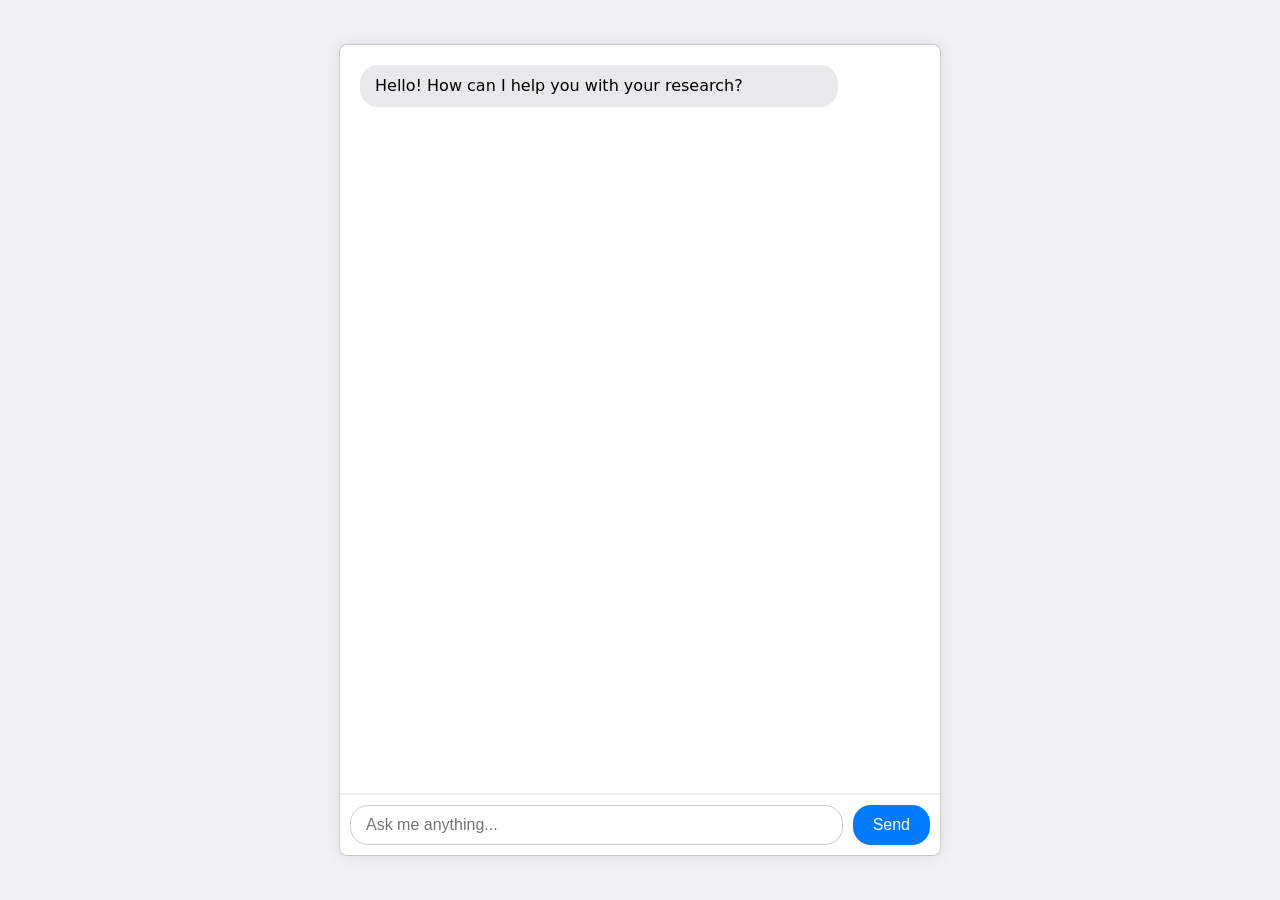
<file: index.html>
<!DOCTYPE html>
<html lang="en">
  <head>
    <meta charset="UTF-8" />
    <meta name="viewport" content="width=device-width, initial-scale=1.0" />
    <title>Gemini Clone</title>
    <style>
      body {
        font-family: system-ui, -apple-system, BlinkMacSystemFont, "Segoe UI",
          Roboto, Oxygen, Ubuntu, Cantarell, "Open Sans", "Helvetica Neue",
          sans-serif;
        display: flex;
        justify-content: center;
        align-items: center;
        height: 100vh;
        margin: 0;
        background-color: #f0f2f5;
      }
      #chat-container {
        width: 100%;
        max-width: 600px;
        height: 90vh;
        border: 1px solid #ccc;
        display: flex;
        flex-direction: column;
        background-color: white;
        border-radius: 8px;
        box-shadow: 0 0 15px rgba(0, 0, 0, 0.1);
      }
      #chat-box {
        flex-grow: 1;
        padding: 20px;
        overflow-y: auto;
        border-bottom: 1px solid #eee;
      }
      .message {
        display: block;
        margin-bottom: 15px;
        padding: 10px 15px;
        border-radius: 18px;
        max-width: 80%;
        line-height: 1.4;
      }
      .user-message {
        background-color: #007bff;
        color: white;
        margin-left: auto;
      }
      .bot-message {
        background-color: #e9e9eb;
        color: black;
        margin-right: auto;
      }
      #input-container {
        display: flex;
        padding: 10px;
        border-top: 1px solid #eee;
      }
      #user-input {
        flex-grow: 1;
        border: 1px solid #ccc;
        border-radius: 18px;
        padding: 10px 15px;
        font-size: 16px;
      }
      #send-button {
        margin-left: 10px;
        padding: 10px 20px;
        border: none;
        background-color: #007bff;
        color: white;
        border-radius: 18px;
        cursor: pointer;
        font-size: 16px;
      }
    </style>
  </head>
  <body>
    <div id="chat-container">
      <div id="chat-box">
        <div class="message bot-message">
          Hello! How can I help you with your research?
        </div>
      </div>
      <div id="input-container">
        <input type="text" id="user-input" placeholder="Ask me anything..." />
        <button id="send-button">Send</button>
      </div>
    </div>
    <script>
      const chatBox = document.getElementById("chat-box");
      const userInput = document.getElementById("user-input");
      const sendButton = document.getElementById("send-button");

      sendButton.addEventListener("click", sendMessage);
      userInput.addEventListener("keypress", function (e) {
        if (e.key === "Enter") {
          sendMessage();
        }
      });

      async function sendMessage() {
        const query = userInput.value.trim();
        if (query === "") return;

        addMessage(query, "user-message");
        userInput.value = "";

        try {
          const response = await fetch("/ask", {
            method: "POST",
            headers: { "Content-Type": "application/json" },
            body: JSON.stringify({ query: query }),
          });

          if (!response.ok) {
            throw new Error(`HTTP error! status: ${response.status}`);
          }

          const data = await response.json();
          addMessage(data.answer, "bot-message");
        } catch (error) {
          console.error("Error:", error);
          addMessage(
            "Sorry, there was an error connecting to the agent.",
            "bot-message"
          );
        }
      }

      function addMessage(text, className) {
        const messageElement = document.createElement("div");
        messageElement.classList.add("message", className);
        messageElement.textContent = text;
        chatBox.appendChild(messageElement);
        chatBox.scrollTop = chatBox.scrollHeight;
      }
    </script>
  </body>
</html>
</file>
